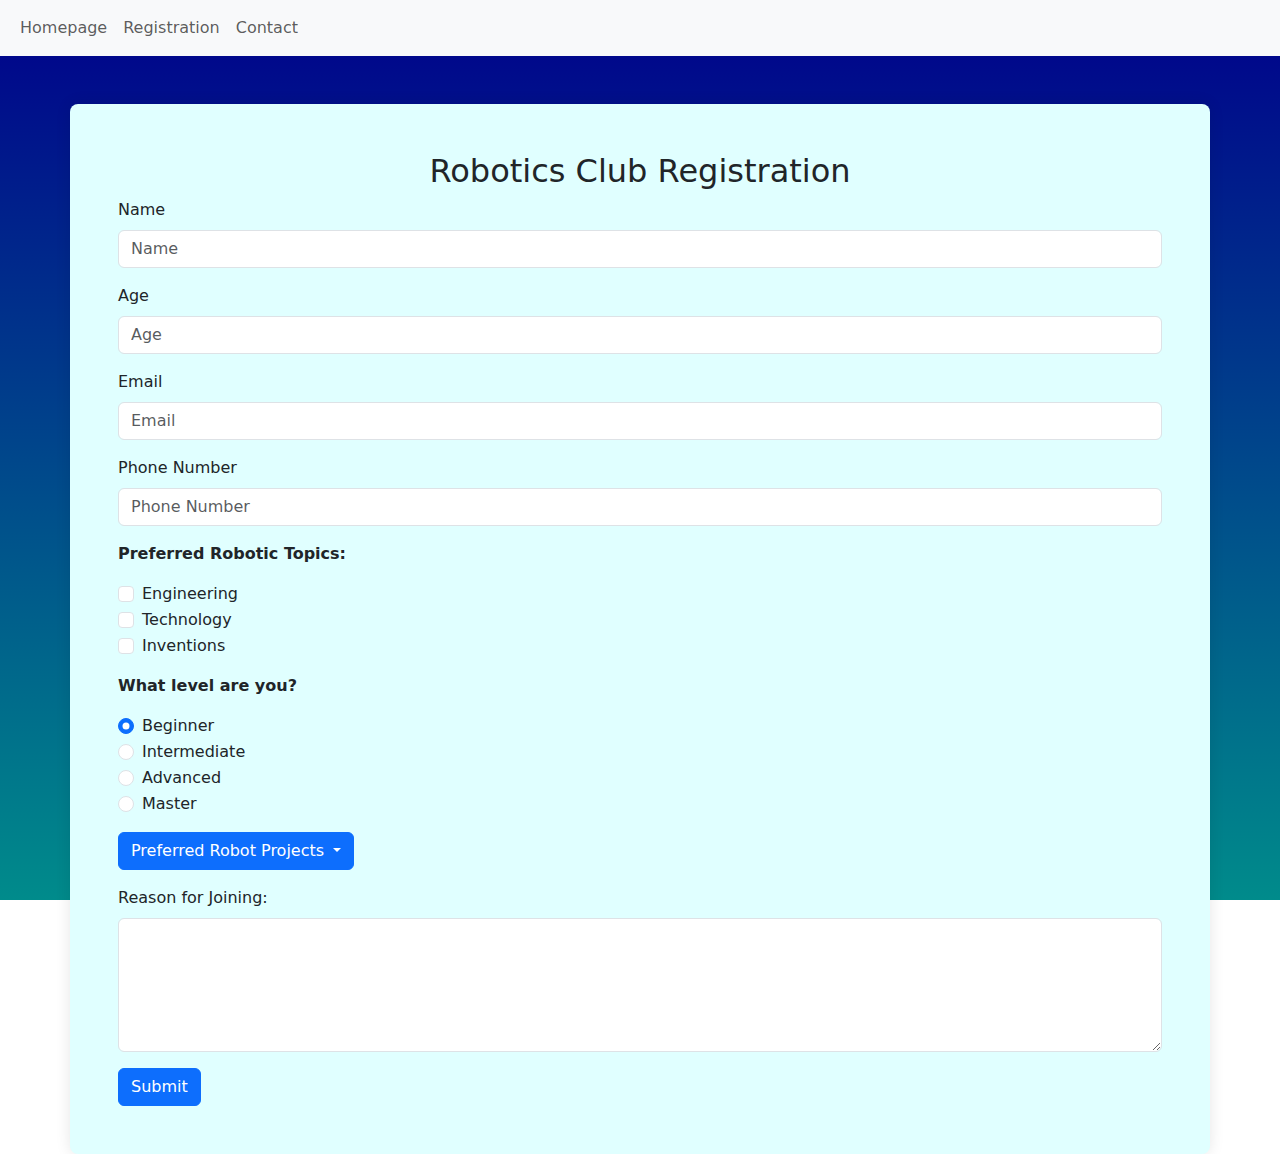
<file: index.html>
<!DOCTYPE html>
<html lang="en">
<head>
	<meta charset="utf-8">
	<meta name="viewport" content="width=device-width, initial-scale=1">
	<title>Robotics Club</title>

	<!-- SETUP BOOTSTRAP: link to Bootstrap -->
	<link href="https://cdn.jsdelivr.net/npm/bootstrap@5.3.3/dist/css/bootstrap.min.css" rel="stylesheet" integrity="sha384-QWTKZyjpPEjISv5WaRU9OFeRpok6YctnYmDr5pNlyT2bRjXh0JMhjY6hW+ALEwIH" crossorigin="anonymous">

	<!-- link to JS -->
	<script src="https://cdn.jsdelivr.net/npm/bootstrap@5.3.3/dist/js/bootstrap.bundle.min.js" integrity="sha384-YvpcrYf0tY3lHB60NNkmXc5s9fDVZLESaAA55NDzOxhy9GkcIdslK1eN7N6jIeHz" crossorigin="anonymous"></script>

	<!-- Add custom CSS (optional, for custom styles like radio buttons) -->
	<link rel="stylesheet" type="text/css" href="style.css">

</head>
<body>

<!-- Naviagation Bars -->

<nav class="navbar navbar-expand-sm bg-light">

  <div class="container-fluid">
    <!-- Links -->
    <ul class="navbar-nav">
      <li class="nav-item">
        <a class="nav-link" href="home.html">Homepage</a>
      </li>
      <li class="nav-item">
        <a class="nav-link" href="index.html">Registration</a>
      </li>
      <li class="nav-item">
        <a class="nav-link" href="contact.html">Contact</a>
      </li>
    </ul>
  </div>

</nav>

<!-- Robotics Club Registration -->
<div class="container p-5 my-5">
	<h2 id="login-form">Robotics Club Registration</h2>

	<form>
		<!-- Name -->
	    <div class="mb-3">
	        <label for="inputName" class="form-label">Name</label>
	        <input type="text" class="form-control" id="inputName" placeholder="Name" required>
	    </div>

	    <!-- Age -->
	    <div class="mb-3">
	        <label for="inputAge" class="form-label">Age</label>
	        <input type="number" class="form-control" id="inputAge" placeholder="Age" required>
	    </div>

	    <!-- Email -->
	    <div class="mb-3">
	        <label for="inputEmail" class="form-label">Email</label>
	        <input type="email" class="form-control" id="inputEmail" placeholder="Email" required>
	    </div>

	    <!-- Phone Number -->
	    <div class="mb-3">
	        <label for="inputPhone" class="form-label">Phone Number</label>
	        <input type="tel" class="form-control" id="inputPhone" placeholder="Phone Number" required>
	    </div>
	     
	    <!-- Preferred Robotic Topics -->
	    <div class="mb-3">
	    	<p><strong>Preferred Robotic Topics:</strong></p>
	        <div class="form-check">
	            <input class="form-check-input" type="checkbox" value="" id="checkEngineering">
	            <label class="form-check-label" for="checkEngineering">Engineering</label>
	        </div>
	        <div class="form-check">
	            <input class="form-check-input" type="checkbox" value="" id="checkTechnology">
	            <label class="form-check-label" for="checkTechnology">Technology</label>
	        </div>
	        <div class="form-check">
	            <input class="form-check-input" type="checkbox" value="" id="checkInventions">
	            <label class="form-check-label" for="checkInventions">Inventions</label>
	        </div>
	    </div>

	    <!-- Level -->
	    <div class="mb-3">
	    	<p><strong>What level are you?</strong></p>
	    	<div class="form-check">
				<input class="form-check-input" type="radio" name="level" value="beginner" checked>
				<label class="form-check-label">Beginner</label>
			</div>
			<div class="form-check">
				<input class="form-check-input" type="radio" name="level" value="intermediate">
				<label class="form-check-label">Intermediate</label>
			</div>
			<div class="form-check">
				<input class="form-check-input" type="radio" name="level" value="advanced">
				<label class="form-check-label">Advanced</label>
			</div>
			<div class="form-check">
				<input class="form-check-input" type="radio" name="level" value="master">
				<label class="form-check-label">Master</label>
			</div>
	    </div>

	    <!-- Projects Dropdown with Radio Buttons -->
	    <div class="mb-3">
	      <div class="dropdown">
            <button type="button" class="btn btn-primary dropdown-toggle" data-bs-toggle="dropdown">
              Preferred Robot Projects
            </button>
            <ul class="dropdown-menu">
              <li>
                <div class="form-check">
                  <input class="form-check-input" type="radio" name="project" value="Prosthetics" id="prosthetics">
                  <label class="form-check-label" for="prosthetics">Prosthetics</label>
                </div>
              </li>
              <li>
                <div class="form-check">
                  <input class="form-check-input" type="radio" name="project" value="Cleaners" id="cleaners">
                  <label class="form-check-label" for="cleaners">Cleaners</label>
                </div>
              </li>
              <li>
                <div class="form-check">
                  <input class="form-check-input" type="radio" name="project" value="Movable CCTV" id="movableCCTV">
                  <label class="form-check-label" for="movableCCTV">Movable CCTV</label>
                </div>
              </li>
            </ul>
          </div>
	    </div>

	    <!-- Reason for Joining -->
	    <div class="mb-3 mt-3">
	        <label for="comment" class="form-label">Reason for Joining:</label>
	        <textarea class="form-control" rows="5" id="comment" name="text" required></textarea>
	    </div>

	    <!-- Submit Button -->
	    <button type="submit" class="btn btn-primary">Submit</button>
	</form>
</div>

</body>
</html>
</file>
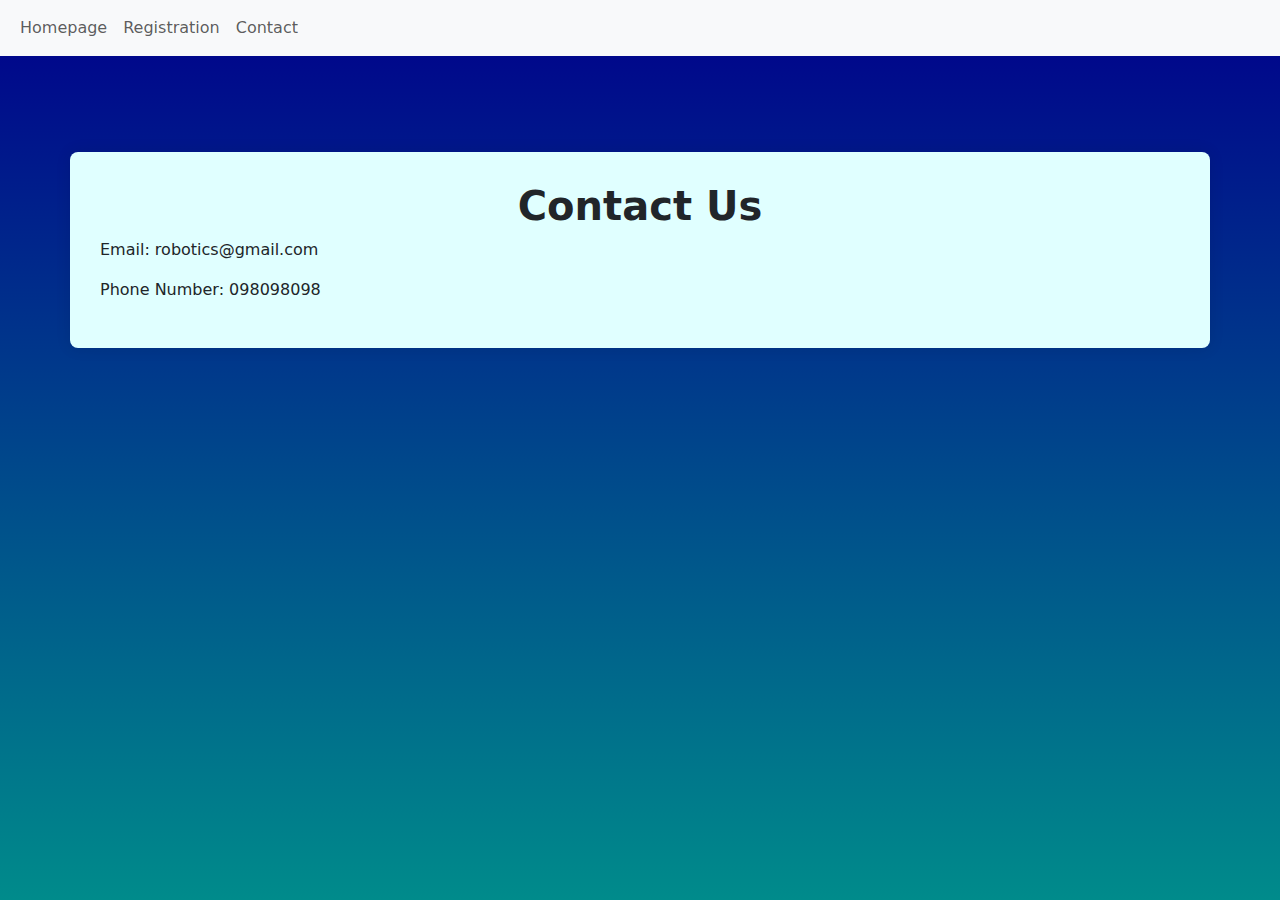
<file: contact.html>
<!DOCTYPE html>
<html>
<head>
  <meta charset="utf-8">
  <meta name="viewport" content="width=device-width, initial-scale=1">
  <title>Robotics Club</title>

  <!-- SETUP BOOTSTRAP: link to Bootstrap -->
  <link href="https://cdn.jsdelivr.net/npm/bootstrap@5.3.3/dist/css/bootstrap.min.css" rel="stylesheet" integrity="sha384-QWTKZyjpPEjISv5WaRU9OFeRpok6YctnYmDr5pNlyT2bRjXh0JMhjY6hW+ALEwIH" crossorigin="anonymous">

  <!-- link to JS -->
  <script src="https://cdn.jsdelivr.net/npm/bootstrap@5.3.3/dist/js/bootstrap.bundle.min.js" integrity="sha384-YvpcrYf0tY3lHB60NNkmXc5s9fDVZLESaAA55NDzOxhy9GkcIdslK1eN7N6jIeHz" crossorigin="anonymous"></script>

  <!-- Add custom CSS (optional, for custom styles like radio buttons) -->
  <link rel="stylesheet" type="text/css" href="style.css">
</head>
<body id="home">

<!-- Navigation Bars -->
<nav class="navbar navbar-expand-sm bg-light">

  <div class="container-fluid">
    <!-- Links -->
    <ul class="navbar-nav">
      <li class="nav-item">
        <a class="nav-link" href="home.html">Homepage</a>
      </li>
      <li class="nav-item">
        <a class="nav-link" href="index.html">Registration</a>
      </li>
      <li class="nav-item">
        <a class="nav-link" href="contact.html">Contact</a>
      </li>
    </ul>
  </div>

</nav>

<!-- Main Homepage-->
<div class="container-fluid p-5 my-5">
    <div class="container" id="container2">
        <h1 align="center"><strong>Contact Us</strong></h1>
        <p>Email: robotics@gmail.com</p>
        <p>Phone Number: 098098098</p>
    </div>
</div>

</body>
</html>
</file>
<file: style.css>
body {
	background-image: linear-gradient(180deg, darkblue, darkcyan);
	background-size: cover;
	background-repeat: no-repeat;
	background-position: center center;
	height: 100vh;
	justify-content: center;
}

#login-form {
	text-align: center;
}

.container {
	background-color: lightcyan;
	padding: 30px;
	border-radius: 8px;
	box-shadow: 0 0 15px rgba(0, 0, 0, 0.1);
}


#home {
	background-image: linear-gradient(180deg, darkblue, darkcyan);
	background-size: cover;
	background-repeat: no-repeat;
	background-position: center center;
	height: 100vh;
	justify-content: center;

#container2 {
	background-color: lightcyan;
	padding: 30px;
	border-radius: 8px;
	box-shadow: 0 0 15px rgba(0, 0, 0, 0.1);
}
</file>
